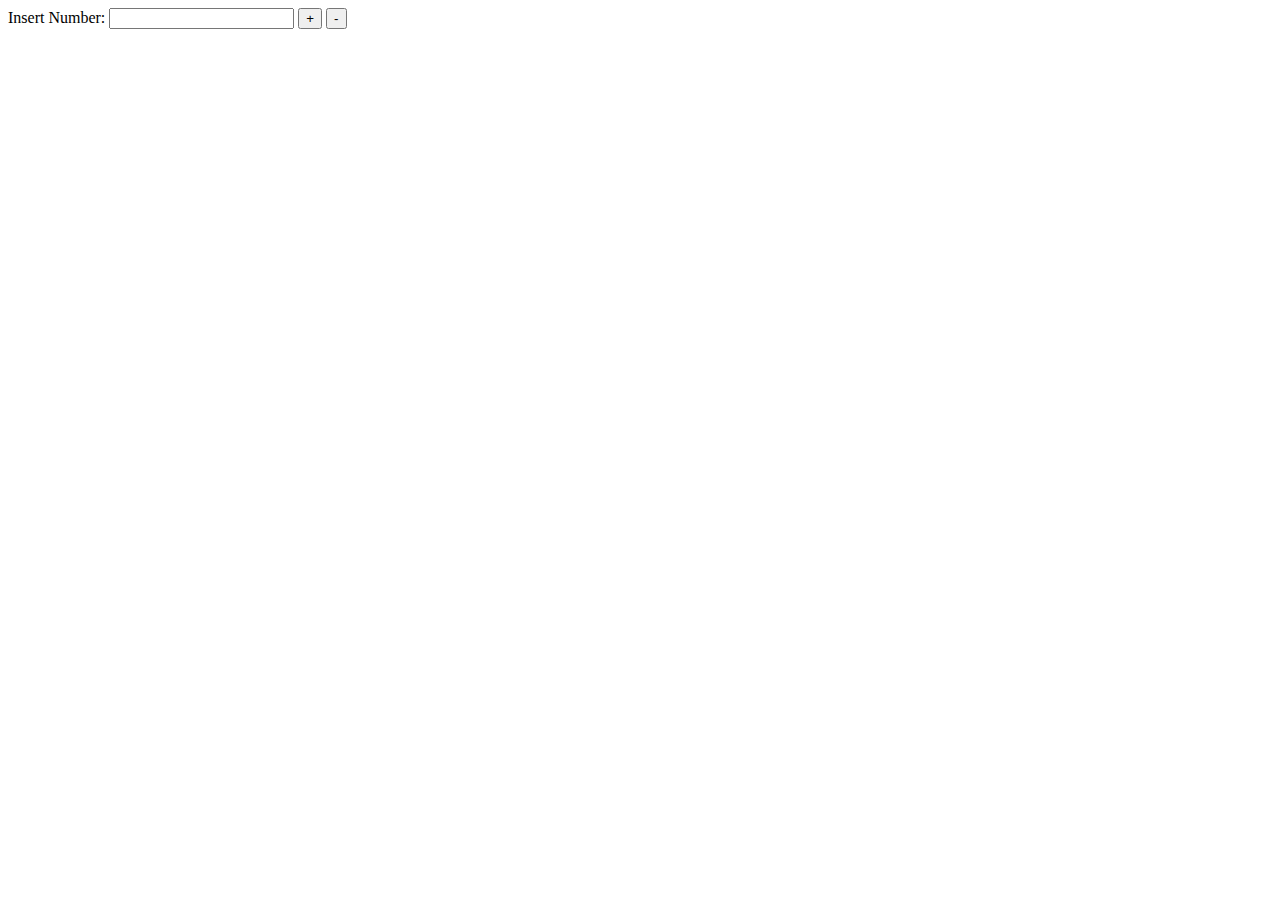
<file: addsub.html>
<!DOCTYPE html>
<html>
<body>



    Insert Number: <input type="text" onchange="myNumberOnChange()" id="myNumber">

    <button onclick="operate(this)"> + </button>
    <button onclick="operate(this)" id="subButton"> - </button>



    <script>

        function operate(a) {
            var x = document.getElementById("myNumber").value;

            if (a.id == "subButton") {
                if (x > 0) {
                    x = x - 1;
                    document.getElementById("myNumber").value = x;

                }
                else {
                    document.getElementById("myNumber").value = 0;
                }
            }
            else {
                x = 1 + parseInt(x);
                document.getElementById("myNumber").value = x;    
            }
            myNumberOnChange();

        }
           
        function myNumberOnChange() {
            var x = document.getElementById("myNumber").value;
            if (x == 0) {
                document.getElementById("subButton").disabled = true;
             
            }
            else {
                document.getElementById("subButton").disabled = false;
            }
        }

    </script>

</body>
</html>
</file>
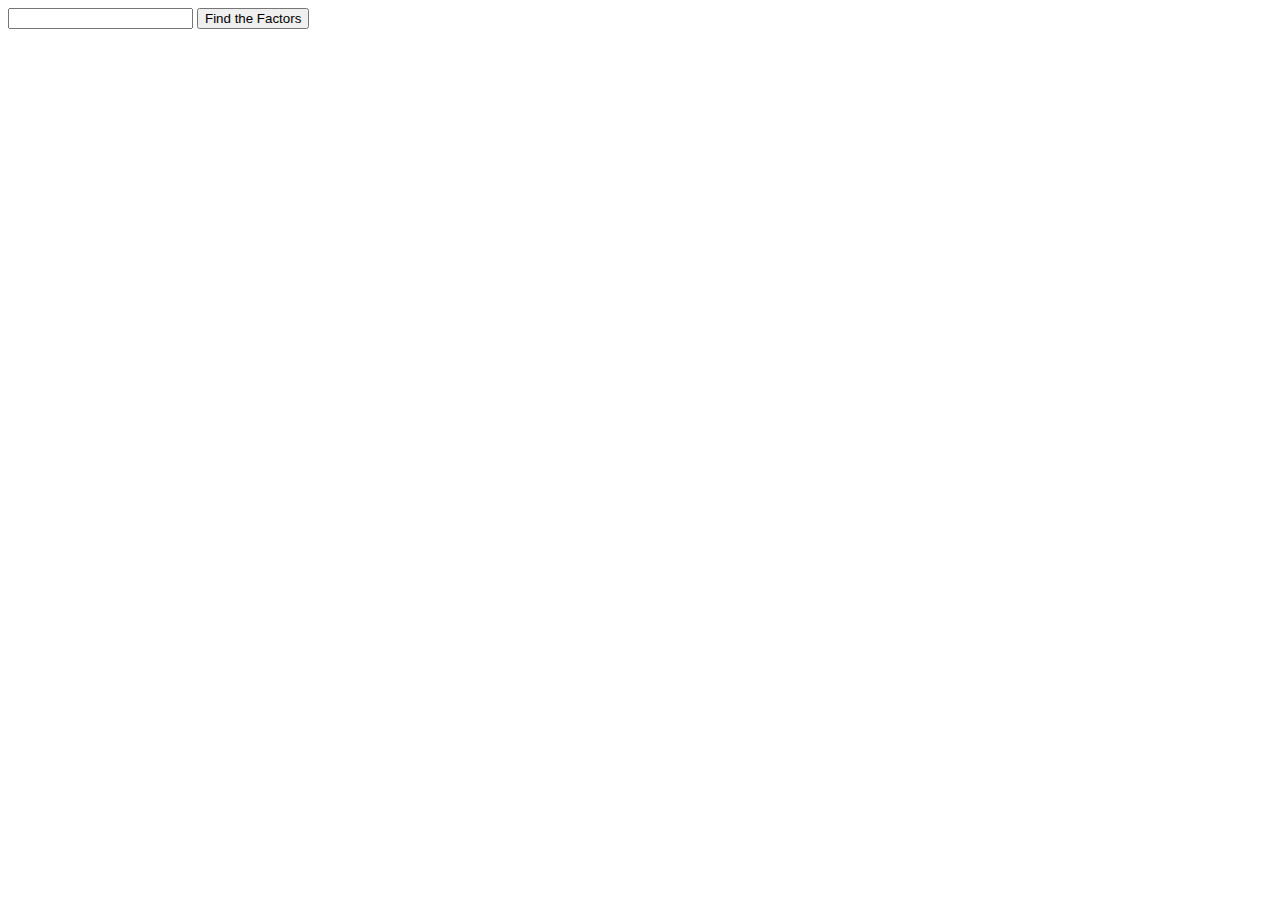
<file: factors.html>
<html>

<head>
    <title>Factors</title>
</head>

<body>
    <input type="text" id="txtNumber">
    <button type="submit" id="txtNumber" onclick="displayFactors()">Find the Factors </button>
    <p id="demo"></p>


    <script>
        function displayFactors() {
            var x = parseInt(document.getElementById("txtNumber").value);
            var i;
            for (i = 1; i <= x; i++) {
                if (x % i == 0) {
                    document.write(i + "\n");


                }
            }
        }</script>


</body>

</html>
</file>
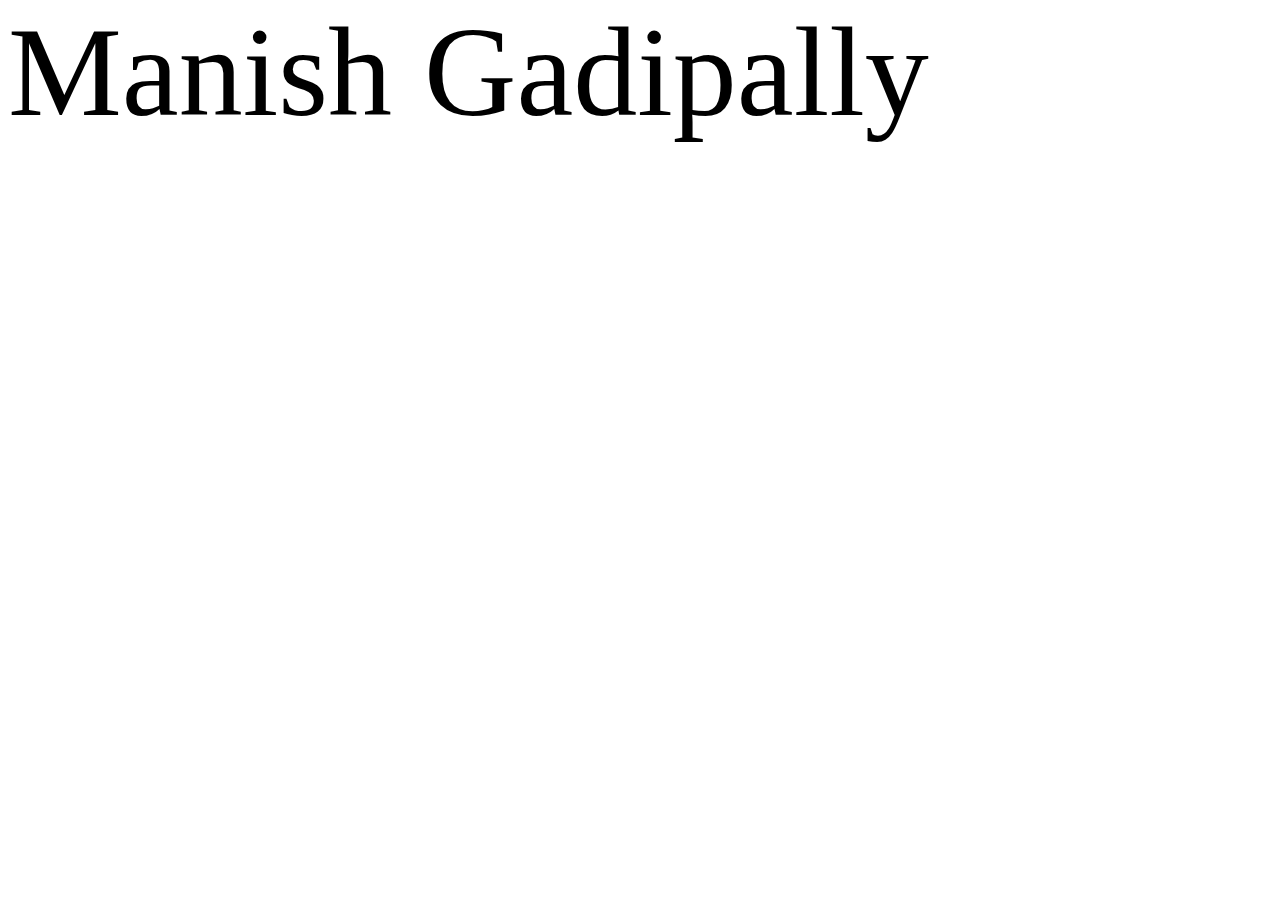
<file: textSize.html>
<html>
  <head>
    <script src="https://ajax.googleapis.com/ajax/libs/jquery/3.3.1/jquery.min.js"></script>
    <body>
      <style>
        body {
          height: 800px;
        }

        #text {
          position: fixed;
          font-size: 10vw;
          line-height: 10vw;
          transform-origin: left top;
        }
      </style>

      <div id="text">Manish Gadipally</div>

      <script>
        $(function() {
          $(window).scroll(function() {
            var mass = Math.max(0.1, 1 - 0.005 * $(this).scrollTop());

            $("#text").css("transform", "scale(" + mass + ")");
          });
        });
      </script>
    </body>
  </head>
</html>
</file>
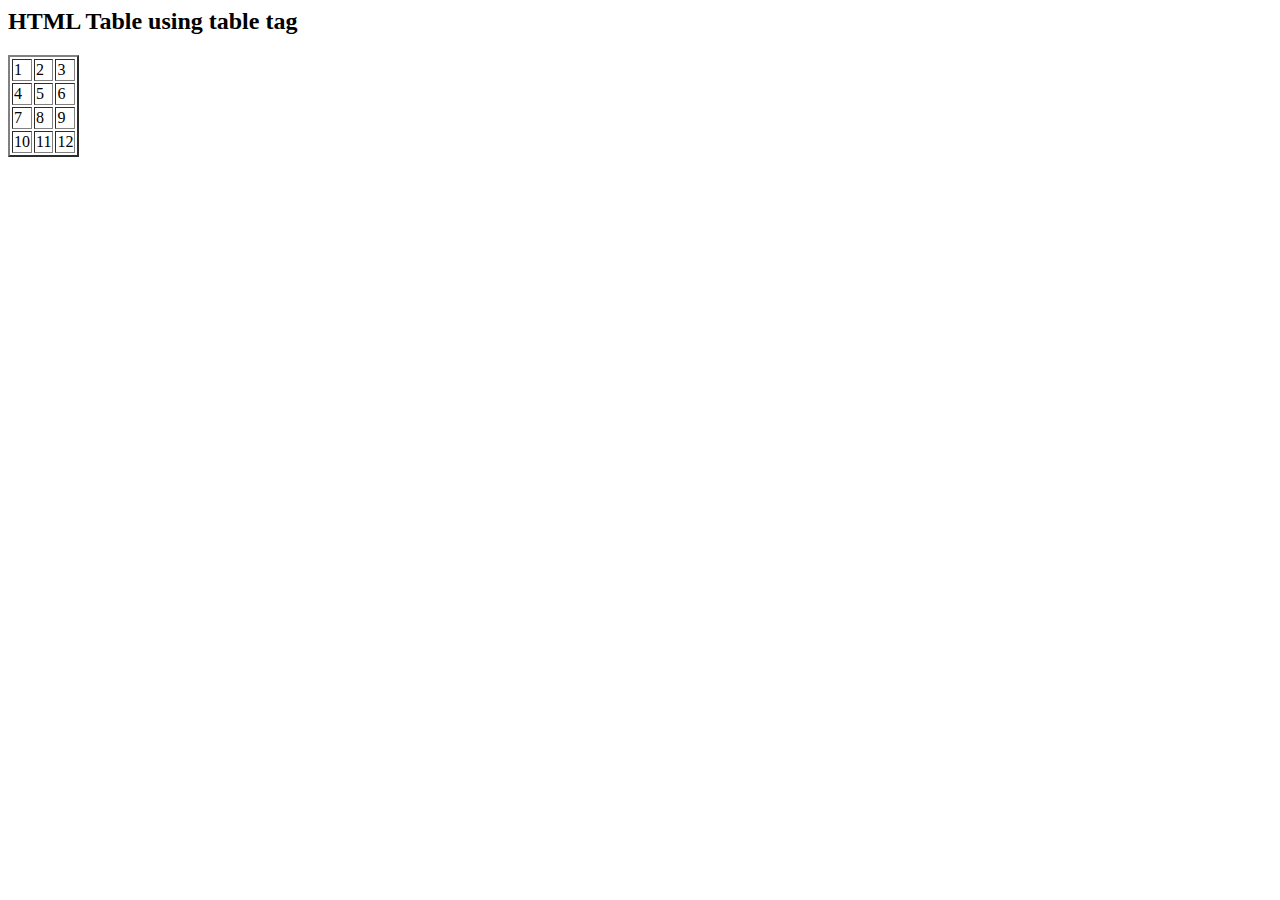
<file: table/table.html>
<html>

<head>

    <body>
        <h2>HTML Table using table tag</h2>
        <table border="2">
            <tr>
                <td>1</td>
                <td>2</td>
                <td>3</td>
            </tr>
            <tr>
                <td>4</td>
                <td>5</td>
                <td>6</td>
            </tr>
            <tr>
                <td>7</td>
                <td>8</td>
                <td>9</td>
            </tr>
            <tr>
                <td>10</td>
                <td>11</td>
                <td>12</td>
            </tr>
        </table>
    </body>
</head>

</html>
</file>
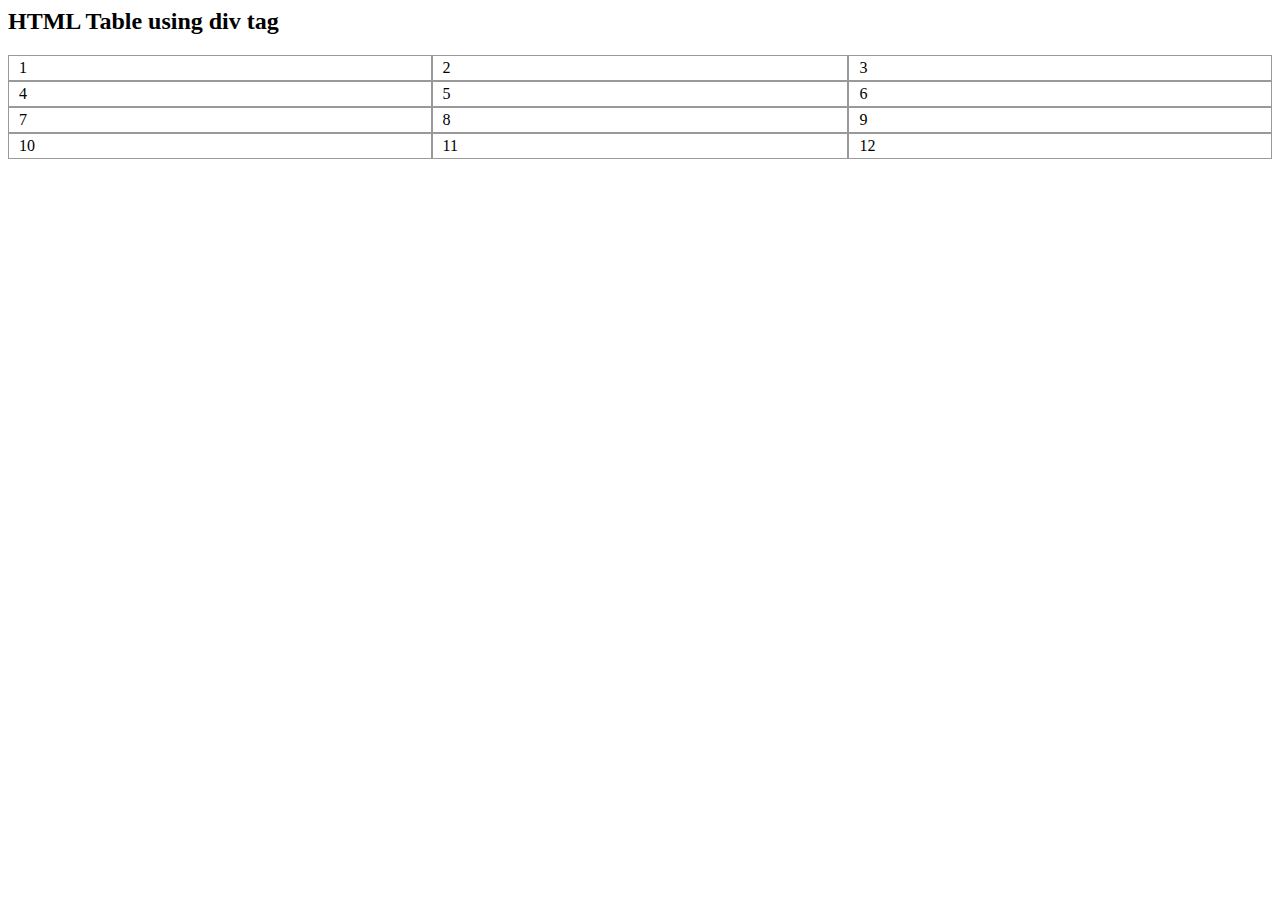
<file: table/table1.html>
<html>

<head>
</head>
<style>
    .divTable {
        display: table;
        width: 100%;
    }

    .divTableRow {
        display: table-row;
    }

    .divTableHeading {
        background-color: #eee;
        display: table-header-group;
    }

    .divTableCell,
    .divTableHead {
        border: 1px solid #999999;
        display: table-cell;
        padding: 3px 10px;
    }

    .divTableHeading {
        background-color: #eee;
        display: table-header-group;
        font-weight: bold;
    }

    .divTableFoot {
        background-color: #eee;
        display: table-footer-group;
        font-weight: bold;
    }

    .divTableBody {
        display: table-row-group;
    }
</style>

<body>
    <h2>HTML Table using div tag</h2>
    <div class="divTable">
        <div class="divTableBody">
            <div class="divTableRow">
                <div class="divTableCell">1</div>
                <div class="divTableCell">2</div>
                <div class="divTableCell">3</div>
            </div>
            <div class="divTableRow">
                <div class="divTableCell">4</div>
                <div class="divTableCell">5</div>
                <div class="divTableCell">6</div>
            </div>
            <div class="divTableRow">
                <div class="divTableCell">7</div>
                <div class="divTableCell">8</div>
                <div class="divTableCell">9</div>
            </div>
            <div class="divTableRow">
                <div class="divTableCell">10</div>
                <div class="divTableCell">11</div>
                <div class="divTableCell">12</div>
            </div>
        </div>
    </div>
</body>














</html>
</file>
